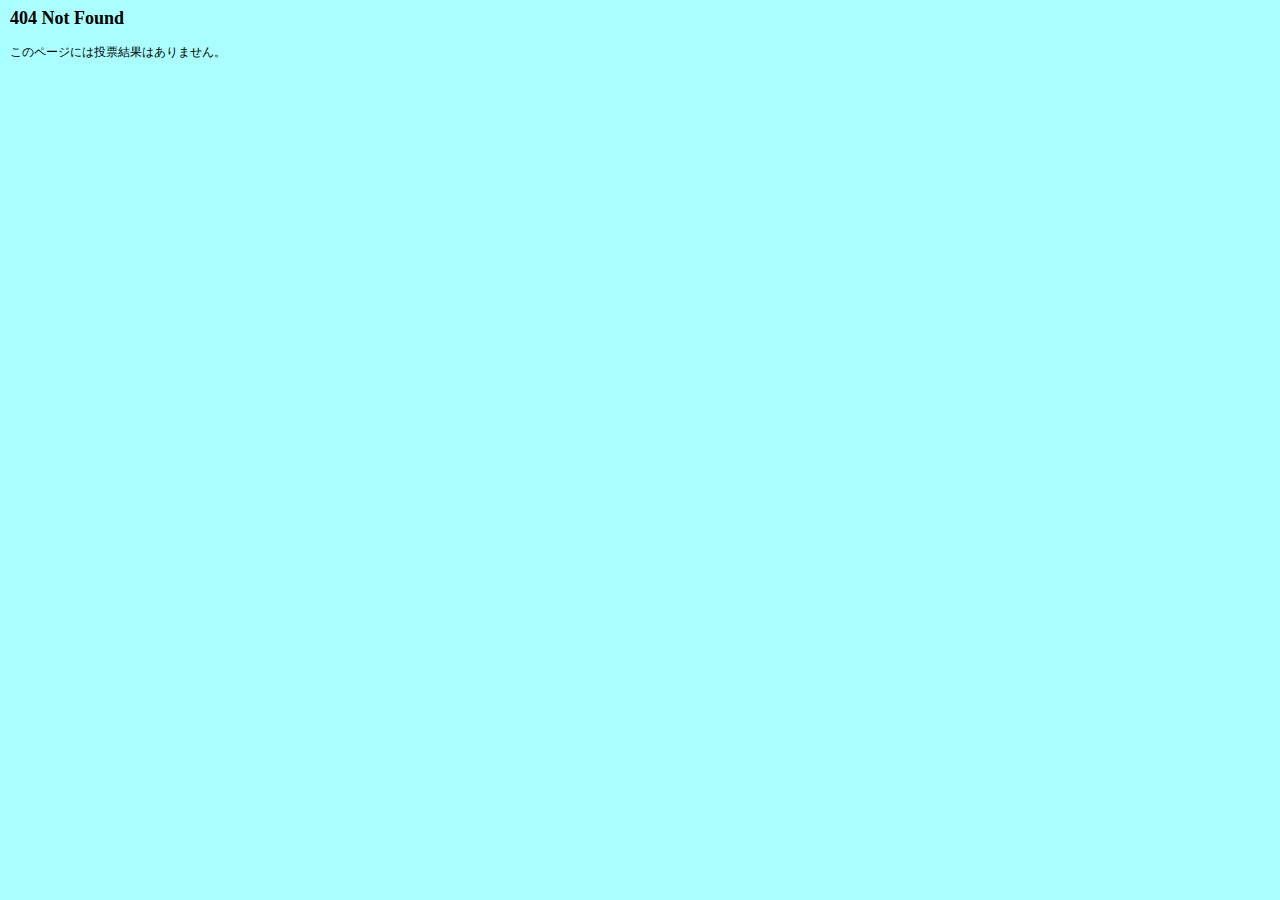
<file: index.html>
<!DOCTYPE html PUBLIC "-//W3C//DTD HTML 4.01 Transitional//EN">
<html lang="ja">

<head>
	<meta http-equiv="content-type" content="text/html; charset=UTF-8">
	<meta name="generator" content="HeTeMuLu Creator Ver.1.20β2">
	<link rel="stylesheet" type="text/css" href="main.css">
	<style type="text/css">
	body{visibility:visible;}
	</style>
	
	<title>404 Not Found</title>
</head>

<body>
<h2>404 Not Found</h2>
<p>このページには投票結果はありません。</p>

</body>

</html>
</file>
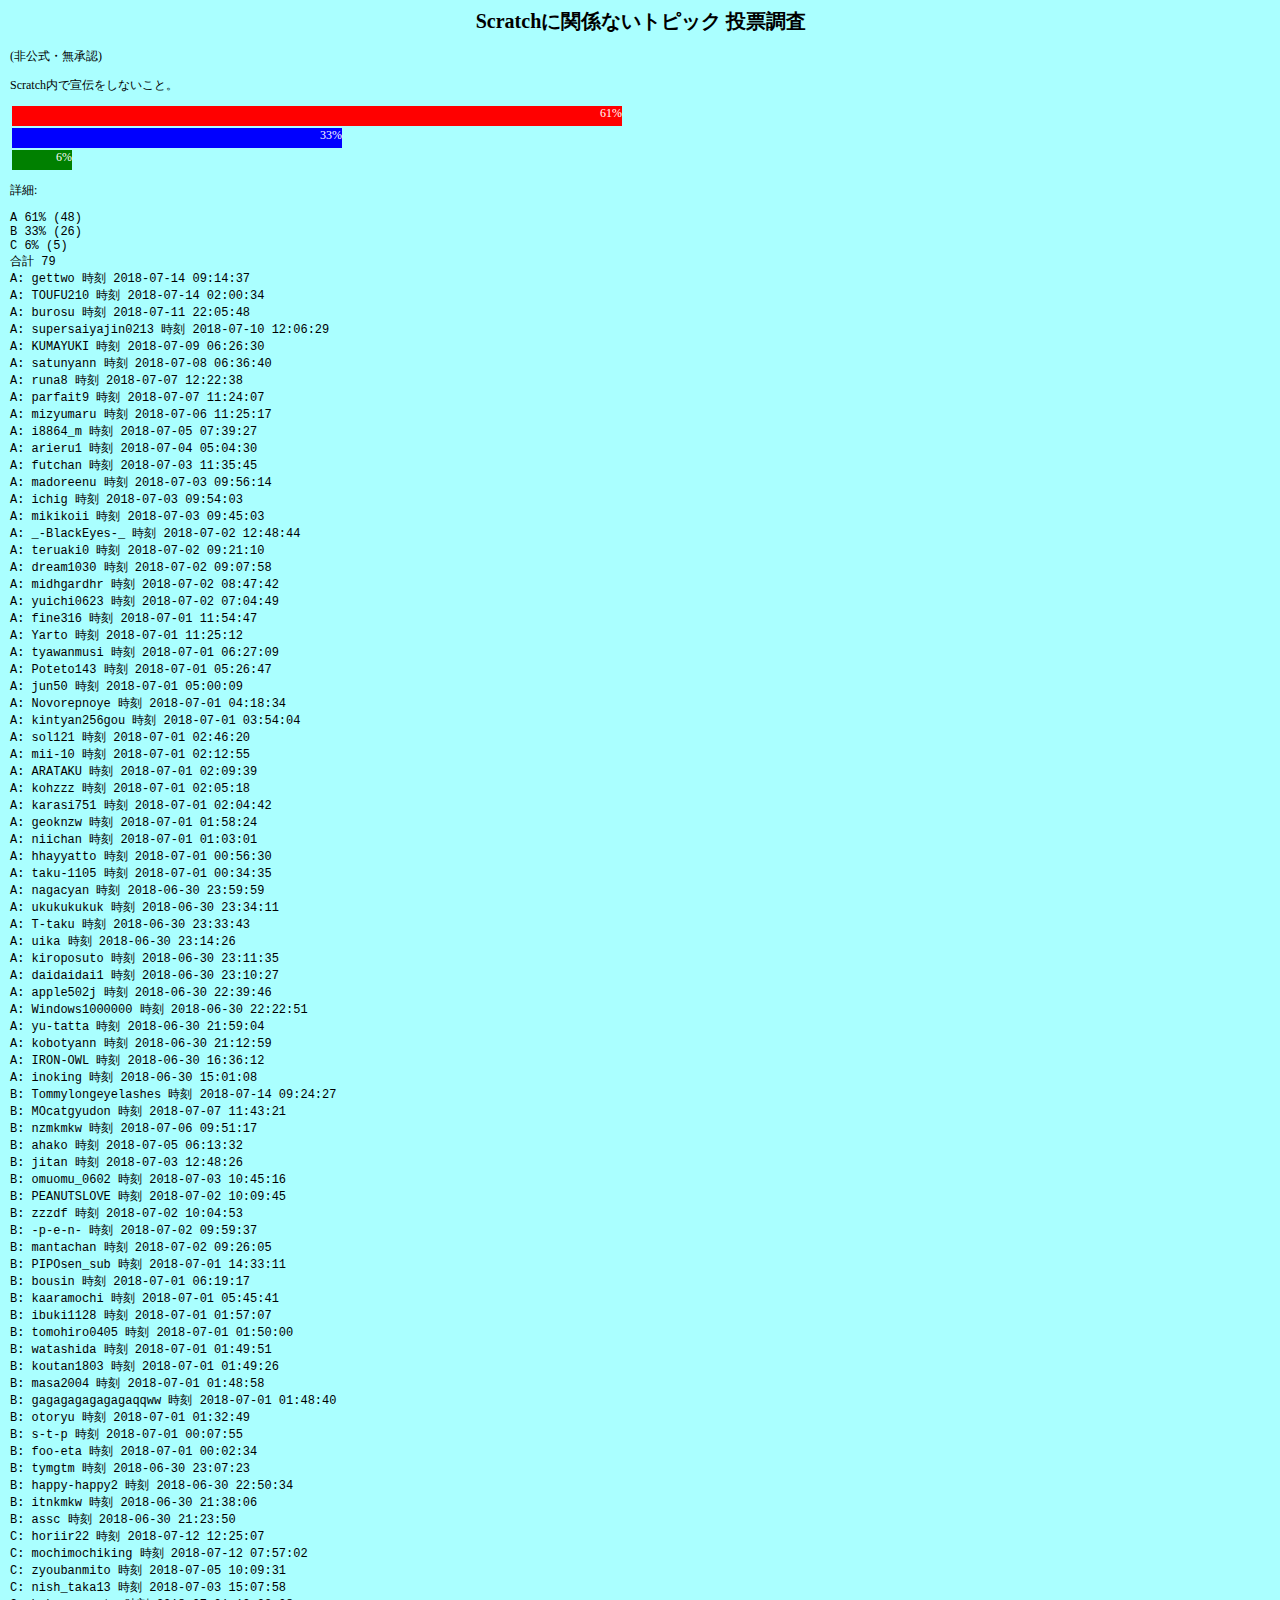
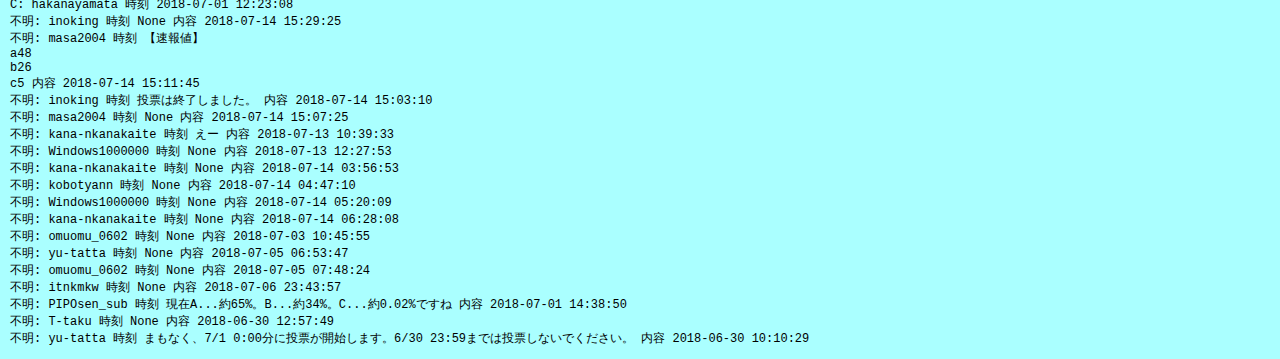
<file: vote_result.html>
<!DOCTYPE html PUBLIC "-//W3C//DTD HTML 4.01 Transitional//EN">
<html lang="ja">

<head>
	<meta http-equiv="content-type" content="text/html; charset=UTF-8">
	<meta name="generator" content="HeTeMuLu Creator Ver.1.20β2">
	<link rel="stylesheet" type="text/css" href="main.css">
	<title>投票調査</title>
</head>

<body>
<h1>Scratchに関係ないトピック 投票調査</h1>
<p>(非公式・無承認)</p>
<p>Scratch内で宣伝をしないこと。</p>
<div class="graph graph-a" style="width:610;">61%</div>
<div class="graph graph-b" style="width:330;">33%</div>
<div class="graph graph-c" style="width:60;">6%</div>
<p>詳細:</p>
<pre class="detail">A 61% (48)
B 33% (26)
C 6% (5)
合計 79
A: gettwo 時刻 2018-07-14 09:14:37
A: TOUFU210 時刻 2018-07-14 02:00:34
A: burosu 時刻 2018-07-11 22:05:48
A: supersaiyajin0213 時刻 2018-07-10 12:06:29
A: KUMAYUKI 時刻 2018-07-09 06:26:30
A: satunyann 時刻 2018-07-08 06:36:40
A: runa8 時刻 2018-07-07 12:22:38
A: parfait9 時刻 2018-07-07 11:24:07
A: mizyumaru 時刻 2018-07-06 11:25:17
A: i8864_m 時刻 2018-07-05 07:39:27
A: arieru1 時刻 2018-07-04 05:04:30
A: futchan 時刻 2018-07-03 11:35:45
A: madoreenu 時刻 2018-07-03 09:56:14
A: ichig 時刻 2018-07-03 09:54:03
A: mikikoii 時刻 2018-07-03 09:45:03
A: _-BlackEyes-_ 時刻 2018-07-02 12:48:44
A: teruaki0 時刻 2018-07-02 09:21:10
A: dream1030 時刻 2018-07-02 09:07:58
A: midhgardhr 時刻 2018-07-02 08:47:42
A: yuichi0623 時刻 2018-07-02 07:04:49
A: fine316 時刻 2018-07-01 11:54:47
A: Yarto 時刻 2018-07-01 11:25:12
A: tyawanmusi 時刻 2018-07-01 06:27:09
A: Poteto143 時刻 2018-07-01 05:26:47
A: jun50 時刻 2018-07-01 05:00:09
A: Novorepnoye 時刻 2018-07-01 04:18:34
A: kintyan256gou 時刻 2018-07-01 03:54:04
A: sol121 時刻 2018-07-01 02:46:20
A: mii-10 時刻 2018-07-01 02:12:55
A: ARATAKU 時刻 2018-07-01 02:09:39
A: kohzzz 時刻 2018-07-01 02:05:18
A: karasi751 時刻 2018-07-01 02:04:42
A: geoknzw 時刻 2018-07-01 01:58:24
A: niichan 時刻 2018-07-01 01:03:01
A: hhayyatto 時刻 2018-07-01 00:56:30
A: taku-1105 時刻 2018-07-01 00:34:35
A: nagacyan 時刻 2018-06-30 23:59:59
A: ukukukukuk 時刻 2018-06-30 23:34:11
A: T-taku 時刻 2018-06-30 23:33:43
A: uika 時刻 2018-06-30 23:14:26
A: kiroposuto 時刻 2018-06-30 23:11:35
A: daidaidai1 時刻 2018-06-30 23:10:27
A: apple502j 時刻 2018-06-30 22:39:46
A: Windows1000000 時刻 2018-06-30 22:22:51
A: yu-tatta 時刻 2018-06-30 21:59:04
A: kobotyann 時刻 2018-06-30 21:12:59
A: IRON-OWL 時刻 2018-06-30 16:36:12
A: inoking 時刻 2018-06-30 15:01:08
B: Tommylongeyelashes 時刻 2018-07-14 09:24:27
B: MOcatgyudon 時刻 2018-07-07 11:43:21
B: nzmkmkw 時刻 2018-07-06 09:51:17
B: ahako 時刻 2018-07-05 06:13:32
B: jitan 時刻 2018-07-03 12:48:26
B: omuomu_0602 時刻 2018-07-03 10:45:16
B: PEANUTSLOVE 時刻 2018-07-02 10:09:45
B: zzzdf 時刻 2018-07-02 10:04:53
B: -p-e-n- 時刻 2018-07-02 09:59:37
B: mantachan 時刻 2018-07-02 09:26:05
B: PIPOsen_sub 時刻 2018-07-01 14:33:11
B: bousin 時刻 2018-07-01 06:19:17
B: kaaramochi 時刻 2018-07-01 05:45:41
B: ibuki1128 時刻 2018-07-01 01:57:07
B: tomohiro0405 時刻 2018-07-01 01:50:00
B: watashida 時刻 2018-07-01 01:49:51
B: koutan1803 時刻 2018-07-01 01:49:26
B: masa2004 時刻 2018-07-01 01:48:58
B: gagagagagagagaqqww 時刻 2018-07-01 01:48:40
B: otoryu 時刻 2018-07-01 01:32:49
B: s-t-p 時刻 2018-07-01 00:07:55
B: foo-eta 時刻 2018-07-01 00:02:34
B: tymgtm 時刻 2018-06-30 23:07:23
B: happy-happy2 時刻 2018-06-30 22:50:34
B: itnkmkw 時刻 2018-06-30 21:38:06
B: assc 時刻 2018-06-30 21:23:50
C: horiir22 時刻 2018-07-12 12:25:07
C: mochimochiking 時刻 2018-07-12 07:57:02
C: zyoubanmito 時刻 2018-07-05 10:09:31
C: nish_taka13 時刻 2018-07-03 15:07:58
C: hakanayamata 時刻 2018-07-01 12:23:08
不明: inoking 時刻 None 内容 2018-07-14 15:29:25
不明: masa2004 時刻 【速報値】
a48
b26
c5 内容 2018-07-14 15:11:45
不明: inoking 時刻 投票は終了しました。 内容 2018-07-14 15:03:10
不明: masa2004 時刻 None 内容 2018-07-14 15:07:25
不明: kana-nkanakaite 時刻 えー 内容 2018-07-13 10:39:33
不明: Windows1000000 時刻 None 内容 2018-07-13 12:27:53
不明: kana-nkanakaite 時刻 None 内容 2018-07-14 03:56:53
不明: kobotyann 時刻 None 内容 2018-07-14 04:47:10
不明: Windows1000000 時刻 None 内容 2018-07-14 05:20:09
不明: kana-nkanakaite 時刻 None 内容 2018-07-14 06:28:08
不明: omuomu_0602 時刻 None 内容 2018-07-03 10:45:55
不明: yu-tatta 時刻 None 内容 2018-07-05 06:53:47
不明: omuomu_0602 時刻 None 内容 2018-07-05 07:48:24
不明: itnkmkw 時刻 None 内容 2018-07-06 23:43:57
不明: PIPOsen_sub 時刻 現在A...約65%。B...約34%。C...約0.02%ですね 内容 2018-07-01 14:38:50
不明: T-taku 時刻 None 内容 2018-06-30 12:57:49
不明: yu-tatta 時刻 まもなく、7/1 0:00分に投票が開始します。6/30 23:59までは投票しないでください。 内容 2018-06-30 10:10:29</pre>
<script>if (localStorage.getItem("allow_visit")=="true") document.getElementsByTagName("body")[0].style.visibility="visible";</script>

</body>

</html>
</file>
<file: main.css>
body {
	/* visibility:hidden; */
	background-color:#AAFFFF;
	font-size: 12px;
	padding-left: 2px;
}

h1 {
	font-size: 20px;
	text-align:center;
}

.graph-a {
	background-color: red;
	color:white;
}

.graph-b {
	background-color:blue;
	color:white;
}

.graph-c {
	background-color:green;
	color:white;
}

.graph {
	height:20px;
	min-width:0px;
	display:block;
	text-align:right;
	margin:2px;
}

.detail {
	max-width: 700px;
}
</file>
